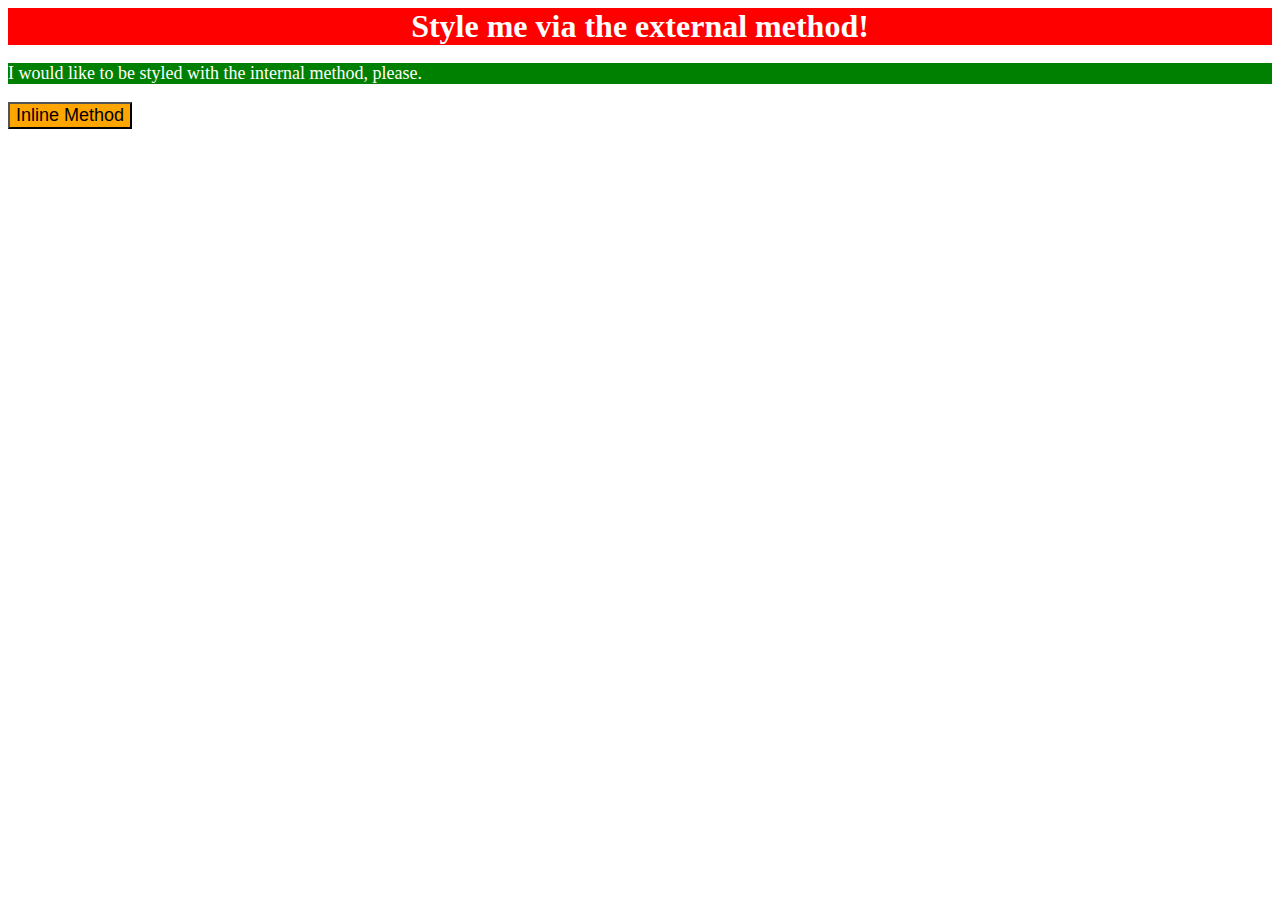
<file: foundations/intro-to-css/01-css-methods/index.html>
<!DOCTYPE html>
<html lang="en">
  <head>
    <meta charset="UTF-8">
    <meta http-equiv="X-UA-Compatible" content="IE=edge">
    <meta name="viewport" content="width=device-width, initial-scale=1.0">
    <link rel="stylesheet" href="./style.css">
    <title>Methods for Adding CSS</title>
    <style>
      p{
        background-color: green;
        color: white;
        font-size: 18px;
      }
    </style>

  </head>

  <body>
    <div>Style me via the external method!</div>
    <p>I would like to be styled with the internal method, please.</p>
    <button style="background-color: orange; font-size: 18px;">Inline Method</button>
  </body>

</html>
</file>
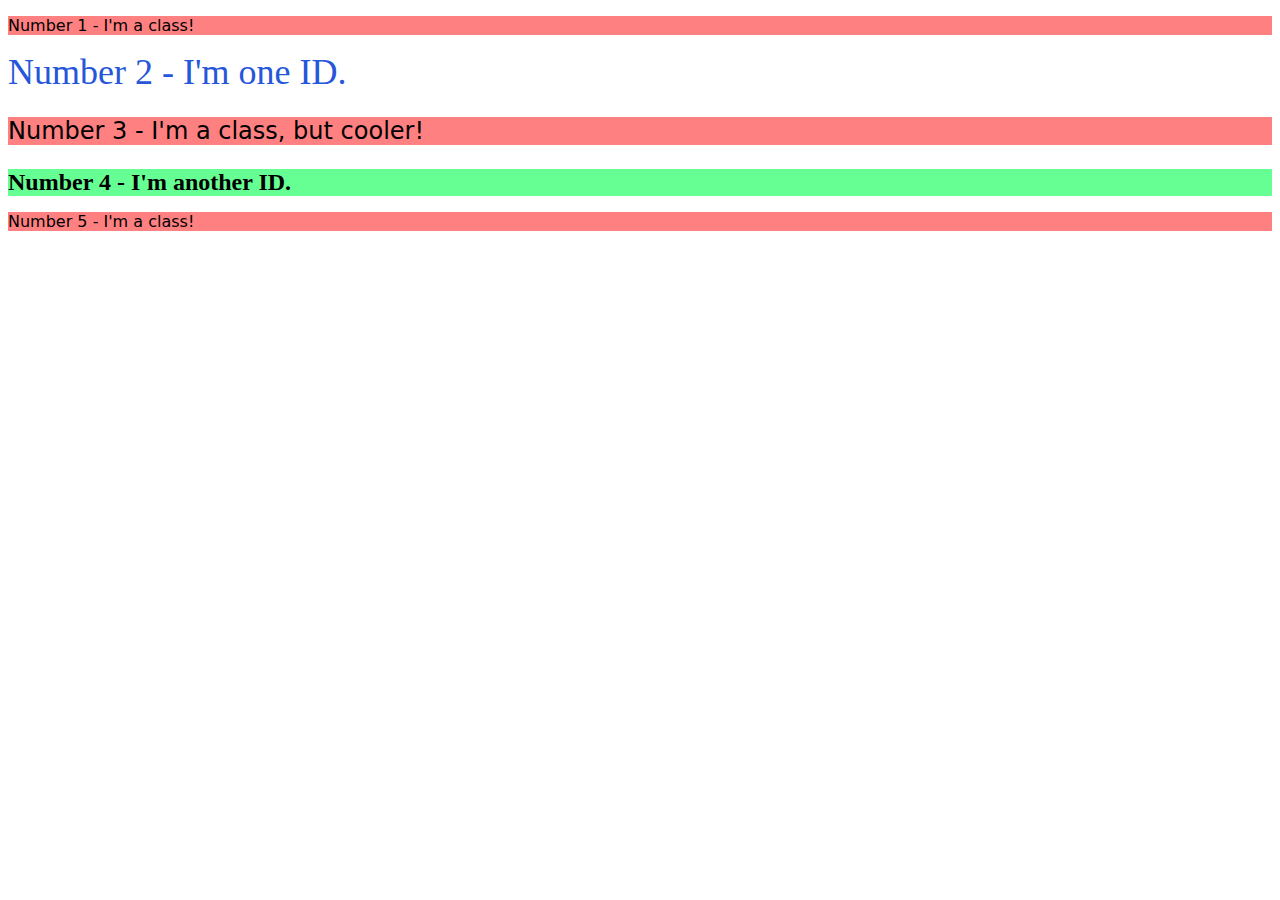
<file: foundations/intro-to-css/02-class-id-selectors/index.html>
<!DOCTYPE html>
<html lang="en">
  <head>
    <meta charset="UTF-8">
    <meta http-equiv="X-UA-Compatible" content="IE=edge">
    <meta name="viewport" content="width=device-width, initial-scale=1.0">
    <title>Class and ID Selectors</title>
    <link rel="stylesheet" href="style.css">
  </head>
  <body>
    <p class="odd-number">Number 1 - I'm a class!</p>
    <div id="number-2">Number 2 - I'm one ID.</div>
    <p class="odd-number adjust-size">Number 3 - I'm a class, but cooler!</p>
    <div id="number-4" class="adjust-size">Number 4 - I'm another ID.</div>
    <p class="odd-number">Number 5 - I'm a class!</p>
  </body>
</html>
</file>
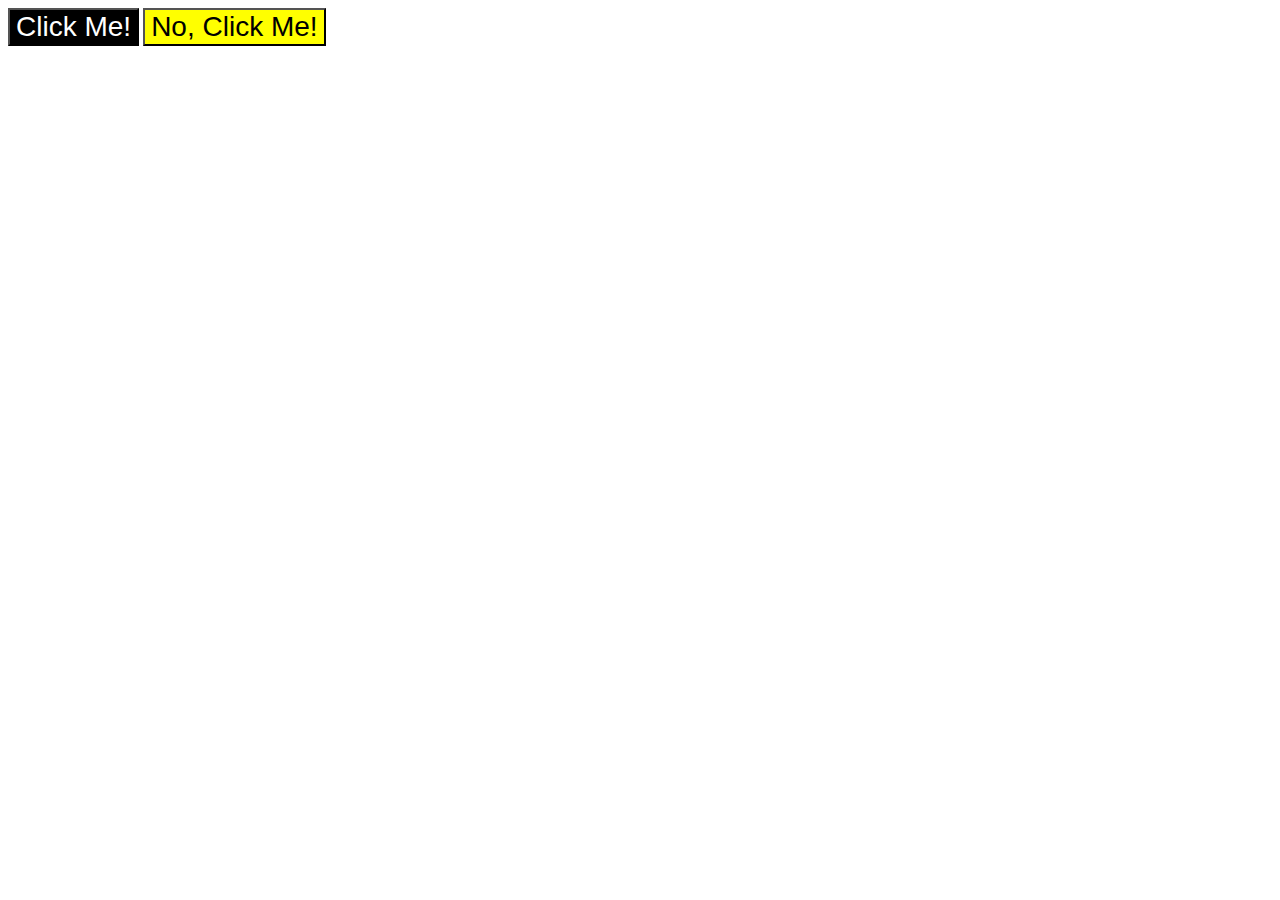
<file: foundations/intro-to-css/03-grouping-selectors/index.html>
<!DOCTYPE html>
<html lang="en">
  <head>
    <meta charset="UTF-8">
    <meta http-equiv="X-UA-Compatible" content="IE=edge">
    <meta name="viewport" content="width=device-width, initial-scale=1.0">
    <title>Grouping Selectors</title>
    <link rel="stylesheet" href="style.css">
  </head>
  <body>
    <button class="black-button">Click Me!</button>
    <button class="yellow-button">No, Click Me!</button>
  </body>
</html>
</file>
<file: foundations/intro-to-css/01-css-methods/style.css>
div {
background-color: red;
color: white;
font-size: 32px;
text-align: center;
font-weight: bold;
}
</file>
<file: foundations/intro-to-css/02-class-id-selectors/style.css>
/* Add CSS Styling */

.odd-number {
    background-color: hsl(0, 100%, 75%);
    font-family: "Verdana", "DejaVu Sans", sans-serif;
}

#number-2 {
color: hsl(224, 70%, 50%);
font-size: 36px;
}

.adjust-size {
    font-size: 24px;    
}

#number-4{
    background-color: hsl(138, 100%, 70%);
    font-weight: bold;
}
</file>
<file: foundations/intro-to-css/03-grouping-selectors/style.css>
/* Add CSS Styling */

.black-button,
.yellow-button {
    font-size: 28px;
    font-family: Helvetica, "Times New Roman", sans-serif;
}

.black-button{
    background-color: black;
    color:white;
}

.yellow-button{
    background-color: yellow;
}
</file>
